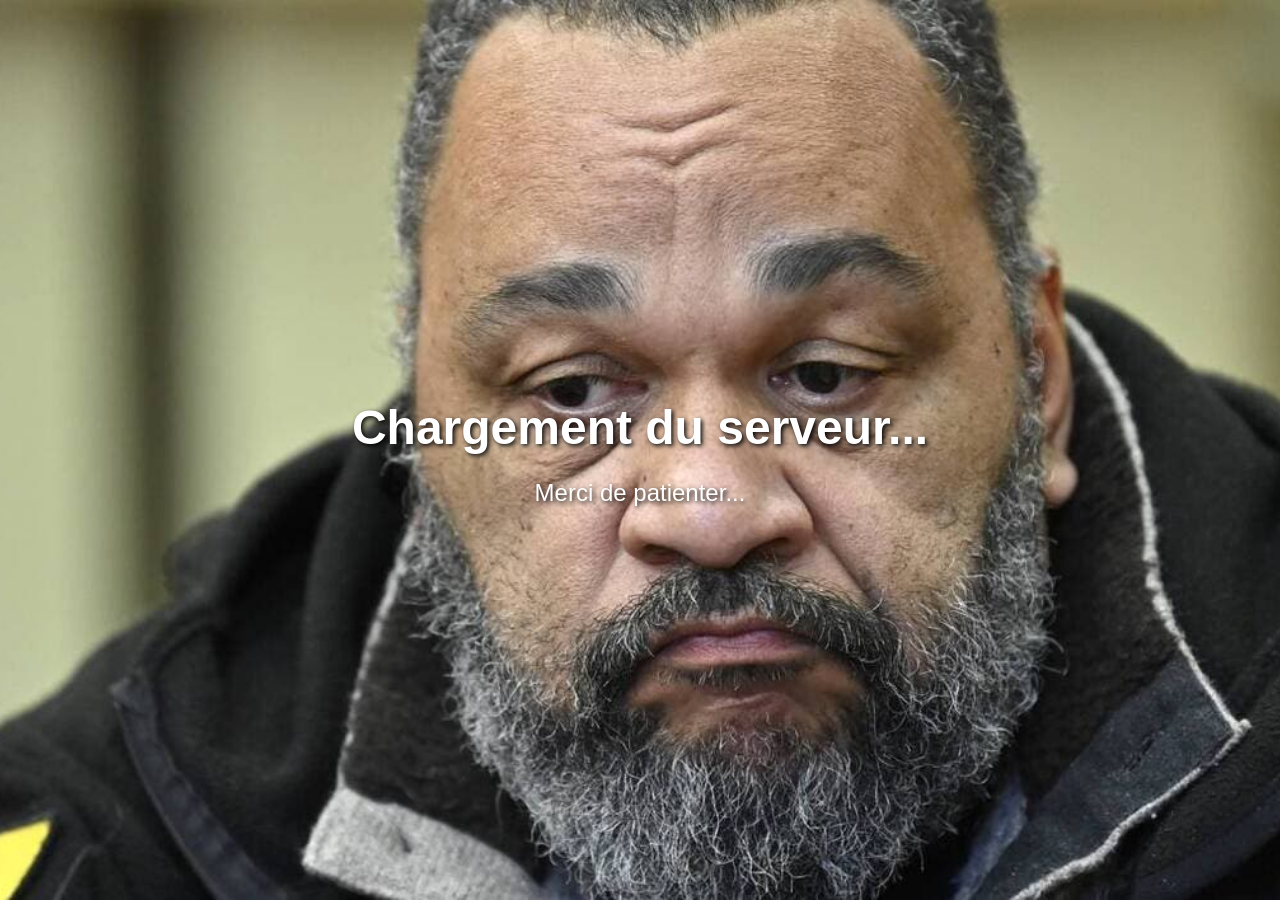
<file: index.html>
<!DOCTYPE html>
<html lang="fr">
<head>
    <meta charset="UTF-8">
    <title>Chargement du serveur...</title>
    <link rel="stylesheet" href="style.css">
</head>
<body>

<div class="center">
    <h1>Chargement du serveur...</h1>
    <p>Merci de patienter...</p>
</div>

<!-- Musique -->
<audio id="music" autoplay loop>
    <source src="https://files.catbox.moe/uyw7k3.mp3" type="audio/mpeg">
</audio>

<script>
    // Force la lecture dans GMod
    const audio = document.getElementById("music");
    audio.volume = 0.5;
    audio.play().catch(() => {});
</script>

</body>
</html>
</file>
<file: style.css>
/* Fond d'écran */
body {
    margin: 0;
    padding: 0;
    background: url("background.jpg") no-repeat center center fixed;
    background-size: cover;
    font-family: Arial, sans-serif;
    color: white;
    text-shadow: 2px 2px 5px black;
    overflow: hidden;
}

/* Contenu centré */
.center {
    position: absolute;
    top: 50%;
    left: 50%;
    transform: translate(-50%, -50%);
    text-align: center;
}

/* Titre */
h1 {
    font-size: 48px;
    margin-bottom: 10px;
}

/* Sous-texte */
p {
    font-size: 24px;
}

/* Empêche la sélection de texte */
* {
    user-select: none;
}
</file>
